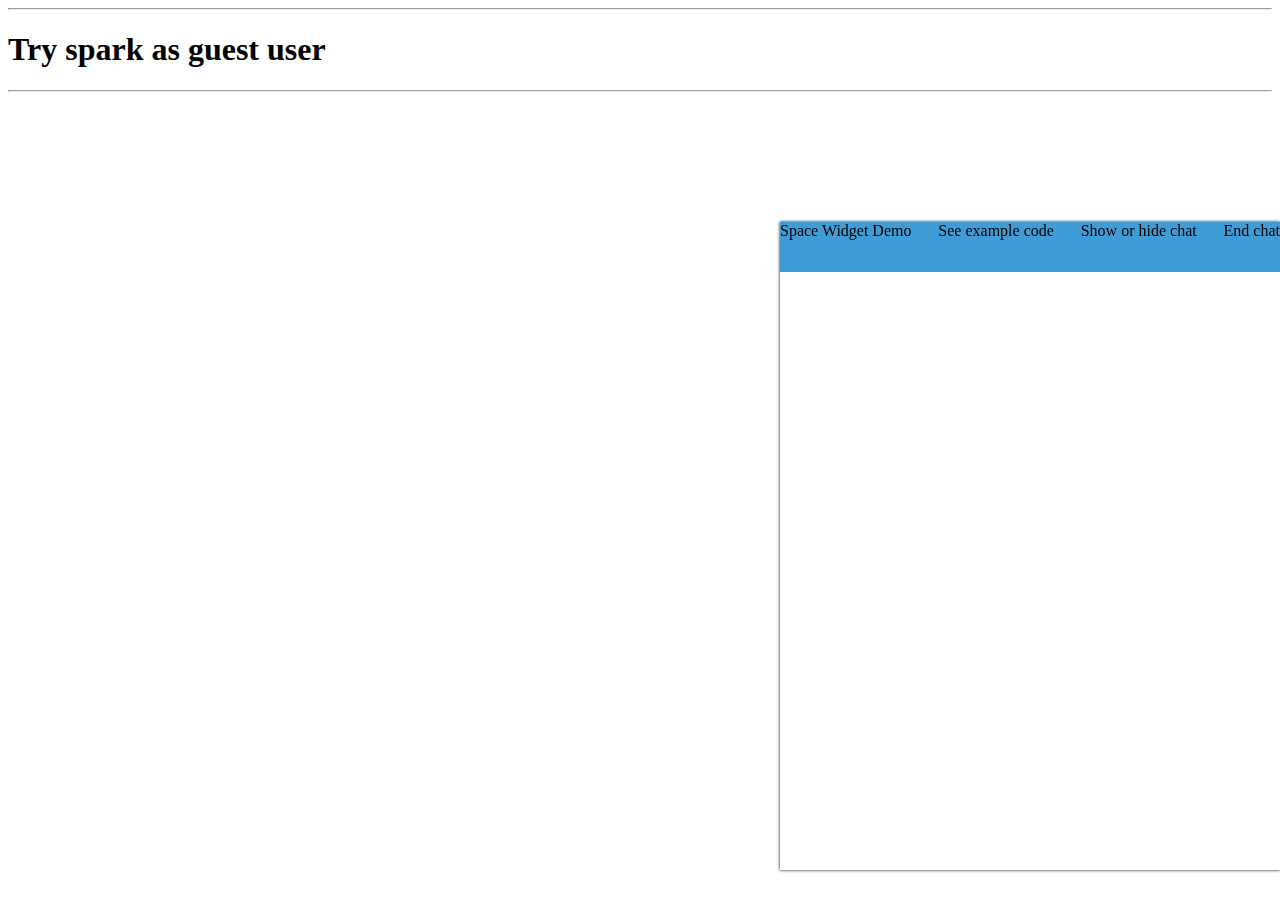
<file: index-old.html>
<HTML>
<HEAD>
    <meta charset="utf8">
    <title>Space Widget Demo</title>
    <link rel="stylesheet" href="https://code.s4d.io/widget-space/production/main.css">
</HEAD>
<BODY BGCOLOR="FFFFFF"> 
<link rel="stylesheet" href="styles.css">
<HR> 
<H1>Try spark as guest user</H1>
<!-- <div id="demo">
<TEXTAREA id="emailText"></TEXTAREA>
 <button type="button" >Start Chat/button>
  </div> -->
  <!-- <div id="space-widget-demo-container" class="widget-demo-container" onclick="getUserToken()">
            <div id="space-widget-demo-control" class="clearfix widget-demo-control"><span class="demo-title">Space Widget Demo</span>
              <div class="example-code icon-week icon tooltip-icon">
                <div class="tooltip-message">See example code</div>
              </div>
              <div class="minimum icon icon-right-arrow tooltip-icon">
                <div class="tooltip-message">Show or hide chat</div>
              </div>
              <div class="close icon icon-exit tooltip-icon">
                <div class="tooltip-message">End chat</div>
              </div>
            </div>
            <div id="widget-demo" class="ciscospark-widget">
               
   </div> -->

   <div id="space-widget-demo-container" class="widget-demo-container collapse" style="display: block;">
            <div id="space-widget-demo-control" class="clearfix widget-demo-control"><span class="demo-title">Space Widget Demo</span>
              <div class="example-code icon-week icon tooltip-icon">
                <div class="tooltip-message">See example code</div>
              </div>
              <div class="minimum icon icon-right-arrow tooltip-icon">
                <div class="tooltip-message">Show or hide chat</div>
              </div>
              <div class="close icon icon-exit tooltip-icon">
                <div class="tooltip-message">End chat</div>
              </div>
            </div>
            <div class="widget-demo-wrapper">
               
               <div id="widget-demo" class="ciscospark-widget">
              
              </div>
            </div>
          </div>

         
<!-- 
    <div id="my-ciscospark-widget" class="widget-demo-container" /> -->
<script>
  
</script>
    <script src="https://code.s4d.io/widget-space/production/bundle.js"></script>
   <script src="https://code.jquery.com/jquery-1.10.2.js"></script>
<script>


function getUserToken() {

  // var widgetEl = document.getElementById('space-widget-demo-container');
  // widgetEl.style.display =  'block';

var xhttp = new XMLHttpRequest();
  xhttp.open("GET", "http://api.ciobanu.org:3000/guest_token", false);
  xhttp.send();
   var JSONObject = JSON.parse(xhttp.responseText);
  var token = JSONObject['token'];
  var widgetEl = document.getElementById('widget-demo');
  // var toPerson = document.getElementById('emailText').textContent;
 
  // if(toPerson === ''){
  //   toPerson = 'kakaruna@cisco.com'
  // }
  // Init a new widget
  ciscospark.widget(widgetEl).spaceWidget({
    accessToken: token,
    toPersonEmail: 'kakaruna@cisco.com'
  });

}

</script>

<HR>
</BODY>
</HTML>
</file>
<file: styles.css>
.widget-demo-container {
    display: block;
    position: fixed;
    bottom: 30;
    right: 0;
    width: 100%;
    max-width: 31.25rem;
    background: #fff;
    z-index: 99999;
    box-shadow: 0 0 0.1875rem #000;
    height: 40.5rem;
}
.ciscospark-widget {
    display: block;
    width: 100%;
    height: 100%;
    overflow: hidden;
    flex-direction: column;
    position: relative;
    font-family: 'CiscoSans TT Light', Helvetica, Arial, sans-serif;
}
.widget-demo-control {
    height: 3.125rem;
    display: flex;
    align-items: stretch;
    justify-content: space-between;
    background: #409cd6;
}
:after, :before {
    -webkit-box-sizing: border-box;
    -moz-box-sizing: border-box;
    box-sizing: border-box;
}
</file>
